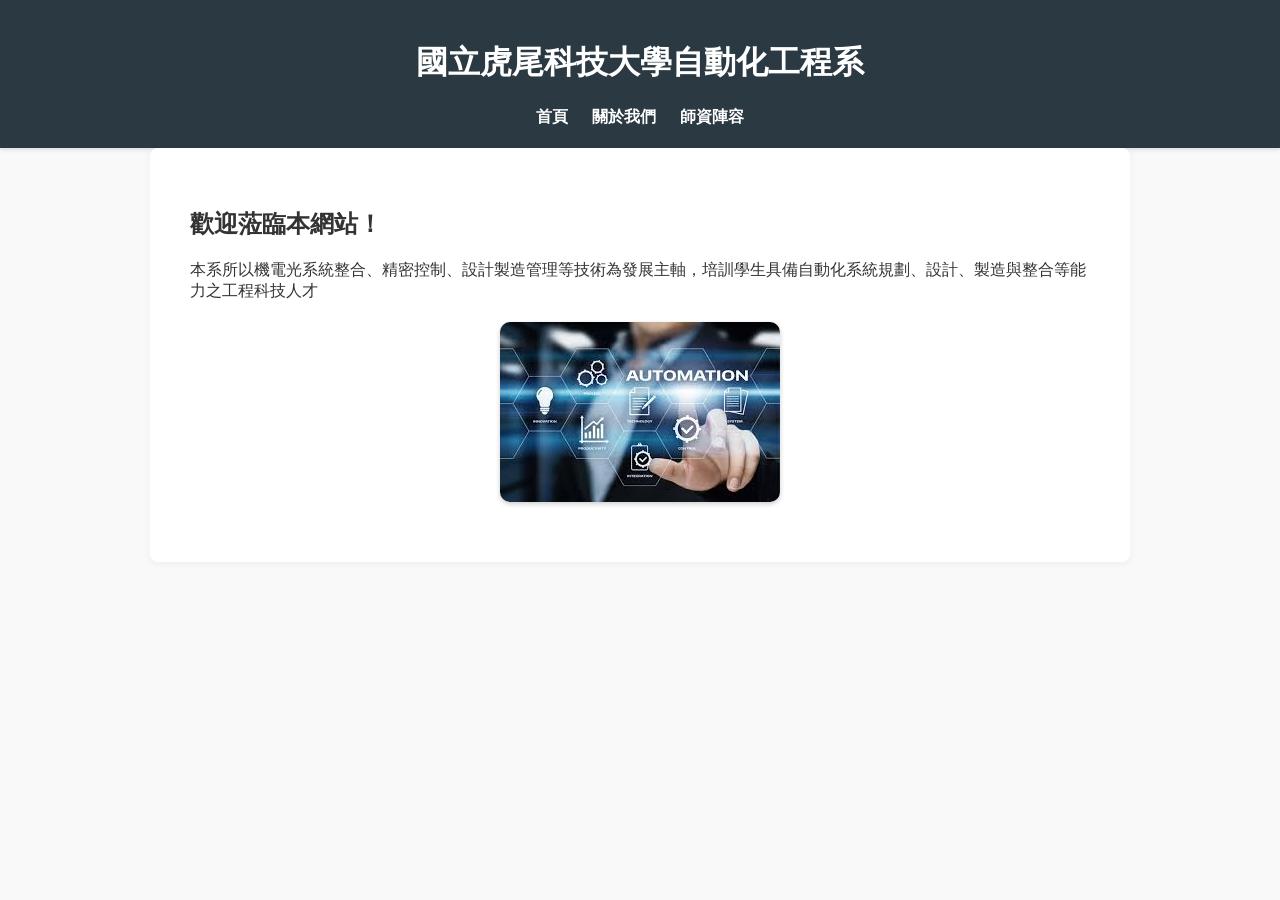
<file: index.html>
<!DOCTYPE html>
<html lang="zh-TW">
<head>
  <meta charset="UTF-8">
  <title>國立虎尾科技大學自動化工程系</title>
  <link rel="stylesheet" href="style.css">
</head>
<body>
  <header>
    <h1>國立虎尾科技大學自動化工程系</h1>
    <nav>
      <a href="index.html">首頁</a>
      <a href="about.html">關於我們</a>
      <a href="faculty.html">師資陣容</a>
    </nav>
  </header>
  <main>
      <h2>歡迎蒞臨本網站！</h2>
      <p>本系所以機電光系統整合、精密控制、設計製造管理等技術為發展主軸，培訓學生具備自動化系統規劃、設計、製造與整合等能力之工程科技人才</p>
    
      <img src="images/111.png.jpg" alt="展示封面圖" style="max-width: 100%; margin-top: 20px; border-radius: 10px;">
    </main>
    
  </main>
</body>
</html>
</file>
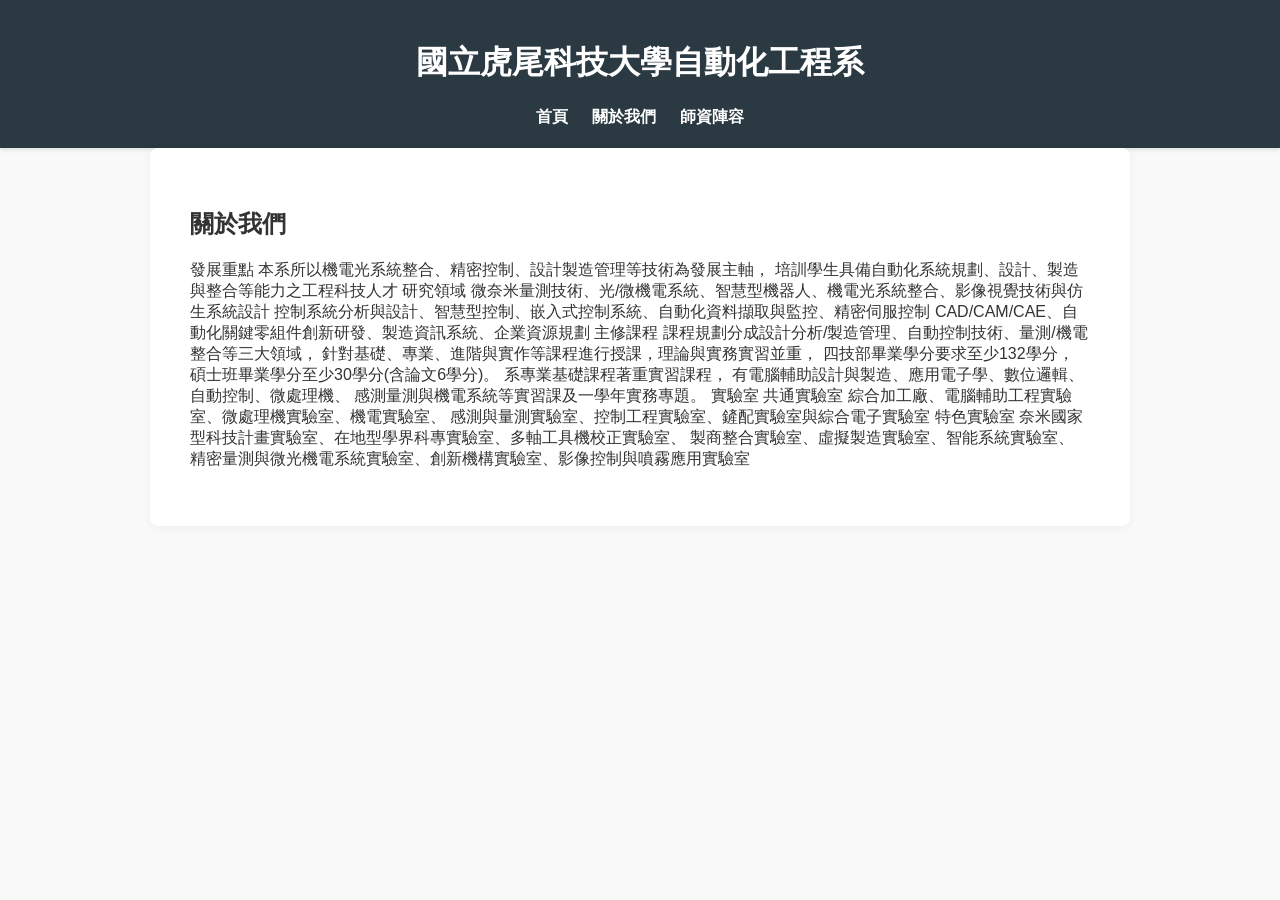
<file: about.html>
<!DOCTYPE html>
<html lang="zh-TW">
<head>
  <meta charset="UTF-8">
  <title>關於我們</title>
  <link rel="stylesheet" href="style.css">
</head>
<body>
  <header>
    <h1>國立虎尾科技大學自動化工程系</h1>
    <nav>
      <a href="index.html">首頁</a>
      <a href="about.html">關於我們</a>
      <a href="faculty.html">師資陣容</a>
    </nav>
  </header>
  <main>
    <h2>關於我們</h2>
    <p>發展重點
        本系所以機電光系統整合、精密控制、設計製造管理等技術為發展主軸，
        培訓學生具備自動化系統規劃、設計、製造與整合等能力之工程科技人才
        
        研究領域
        微奈米量測技術、光/微機電系統、智慧型機器人、機電光系統整合、影像視覺技術與仿生系統設計
        
        控制系統分析與設計、智慧型控制、嵌入式控制系統、自動化資料擷取與監控、精密伺服控制
        
        CAD/CAM/CAE、自動化關鍵零組件創新研發、製造資訊系統、企業資源規劃
        
        主修課程
        課程規劃分成設計分析/製造管理、自動控制技術、量測/機電整合等三大領域，
        針對基礎、專業、進階與實作等課程進行授課，理論與實務實習並重，
        四技部畢業學分要求至少132學分，
        碩士班畢業學分至少30學分(含論文6學分)。
        系專業基礎課程著重實習課程，
        有電腦輔助設計與製造、應用電子學、數位邏輯、自動控制、微處理機、
        感測量測與機電系統等實習課及一學年實務專題。
        
        實驗室
        共通實驗室
        
        綜合加工廠、電腦輔助工程實驗室、微處理機實驗室、機電實驗室、
        感測與量測實驗室、控制工程實驗室、鏟配實驗室與綜合電子實驗室
        
        特色實驗室
        
        奈米國家型科技計畫實驗室、在地型學界科專實驗室、多軸工具機校正實驗室、
        製商整合實驗室、虛擬製造實驗室、智能系統實驗室、
        精密量測與微光機電系統實驗室、創新機構實驗室、影像控制與噴霧應用實驗室</p>
  </main>
</body>
</html>
</file>
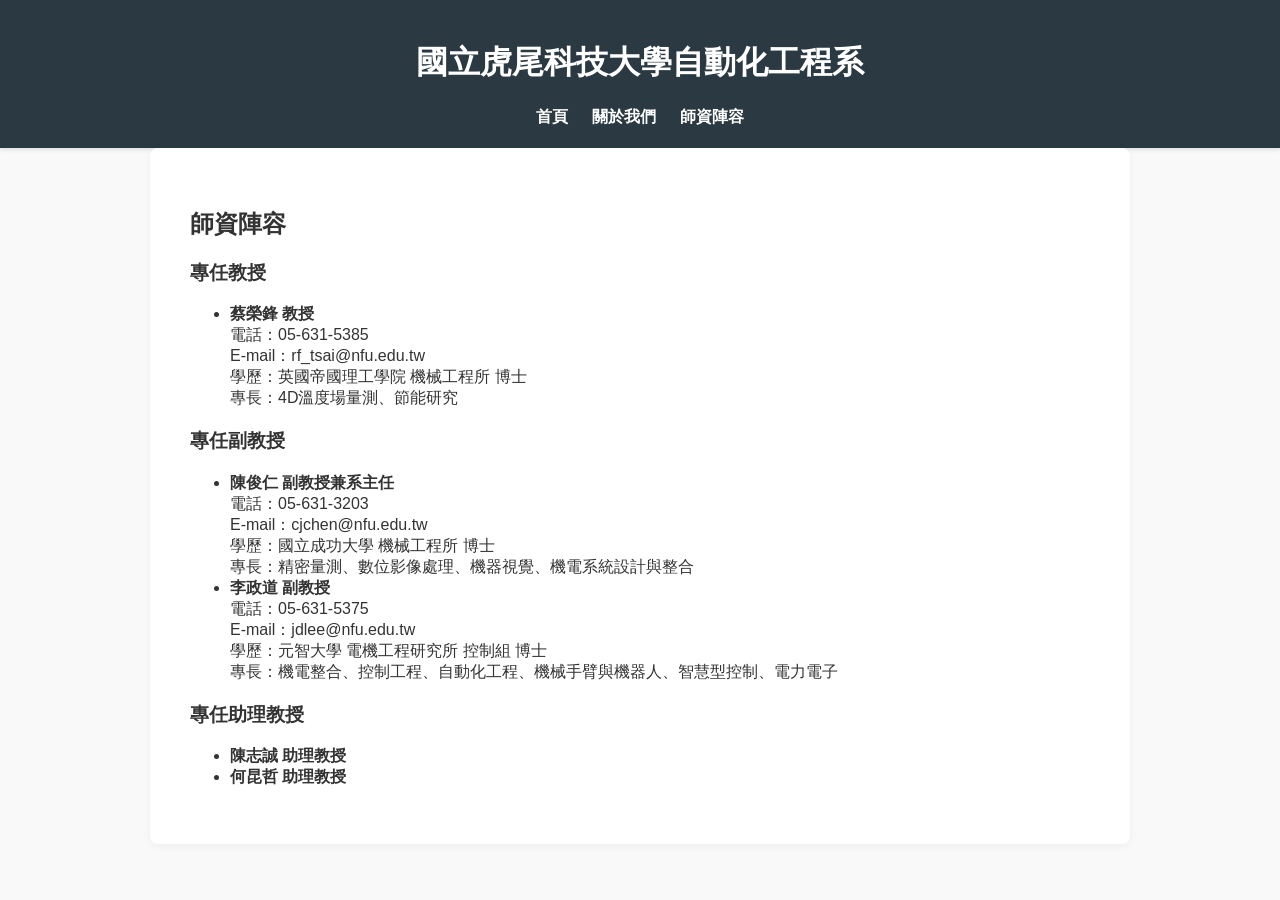
<file: faculty.html>
<!DOCTYPE html>
<html lang="zh-TW">
<head>
  <meta charset="UTF-8">
  <title>師資陣容</title>
  <link rel="stylesheet" href="style.css">
</head>
<body>
  <header>
    <h1>國立虎尾科技大學自動化工程系</h1>
    <nav>
      <a href="index.html">首頁</a>
      <a href="about.html">關於我們</a>
      <a href="faculty.html">師資陣容</a>
    </nav>
  </header>
  <main>
    <h2>師資陣容</h2>

    <section>
      <h3>專任教授</h3>
      <ul>
        <li>
          <strong>蔡榮鋒 教授</strong><br>
          電話：05-631-5385<br>
          E-mail：rf_tsai@nfu.edu.tw<br>
          學歷：英國帝國理工學院 機械工程所 博士<br>
          專長：4D溫度場量測、節能研究
        </li>
      </ul>
    </section>

    <section>
      <h3>專任副教授</h3>
      <ul>
        <li>
          <strong>陳俊仁 副教授兼系主任</strong><br>
          電話：05-631-3203<br>
          E-mail：cjchen@nfu.edu.tw<br>
          學歷：國立成功大學 機械工程所 博士<br>
          專長：精密量測、數位影像處理、機器視覺、機電系統設計與整合
        </li>
        <li>
          <strong>李政道 副教授</strong><br>
          電話：05-631-5375<br>
          E-mail：jdlee@nfu.edu.tw<br>
          學歷：元智大學 電機工程研究所 控制組 博士<br>
          專長：機電整合、控制工程、自動化工程、機械手臂與機器人、智慧型控制、電力電子
        </li>
      </ul>
    </section>

    <section>
      <h3>專任助理教授</h3>
      <ul>
        <li>
          <strong>陳志誠 助理教授</strong><br>
          <!-- 詳細資訊可補充 -->
        </li>
        <li>
          <strong>何昆哲 助理教授</strong><br>
          <!-- 詳細資訊可補充 -->
        </li>
      </ul>
    </section>

  </main>
</body>
</html>
</file>
<file: style.css>
body {
    font-family: "Segoe UI", Arial, sans-serif;
    margin: 0;
    padding: 0;
    background: #f9f9f9;
    color: #333;
  }
  
  header {
    background: #2b3a42;
    color: white;
    padding: 20px;
    text-align: center;
    box-shadow: 0 2px 4px rgba(0,0,0,0.1);
  }
  
  nav {
    margin-top: 10px;
  }
  
  nav a {
    color: white;
    margin: 0 10px;
    text-decoration: none;
    font-weight: bold;
  }
  
  nav a:hover {
    text-decoration: underline;
  }
  
  main {
    padding: 40px;
    max-width: 900px;
    margin: auto;
    background: white;
    box-shadow: 0 2px 8px rgba(0,0,0,0.05);
    border-radius: 8px;
  }
  
  img {
    display: block;
    margin: 20px auto;
    max-width: 100%;
    border-radius: 10px;
    box-shadow: 0 2px 5px rgba(0,0,0,0.2);
  }
</file>
